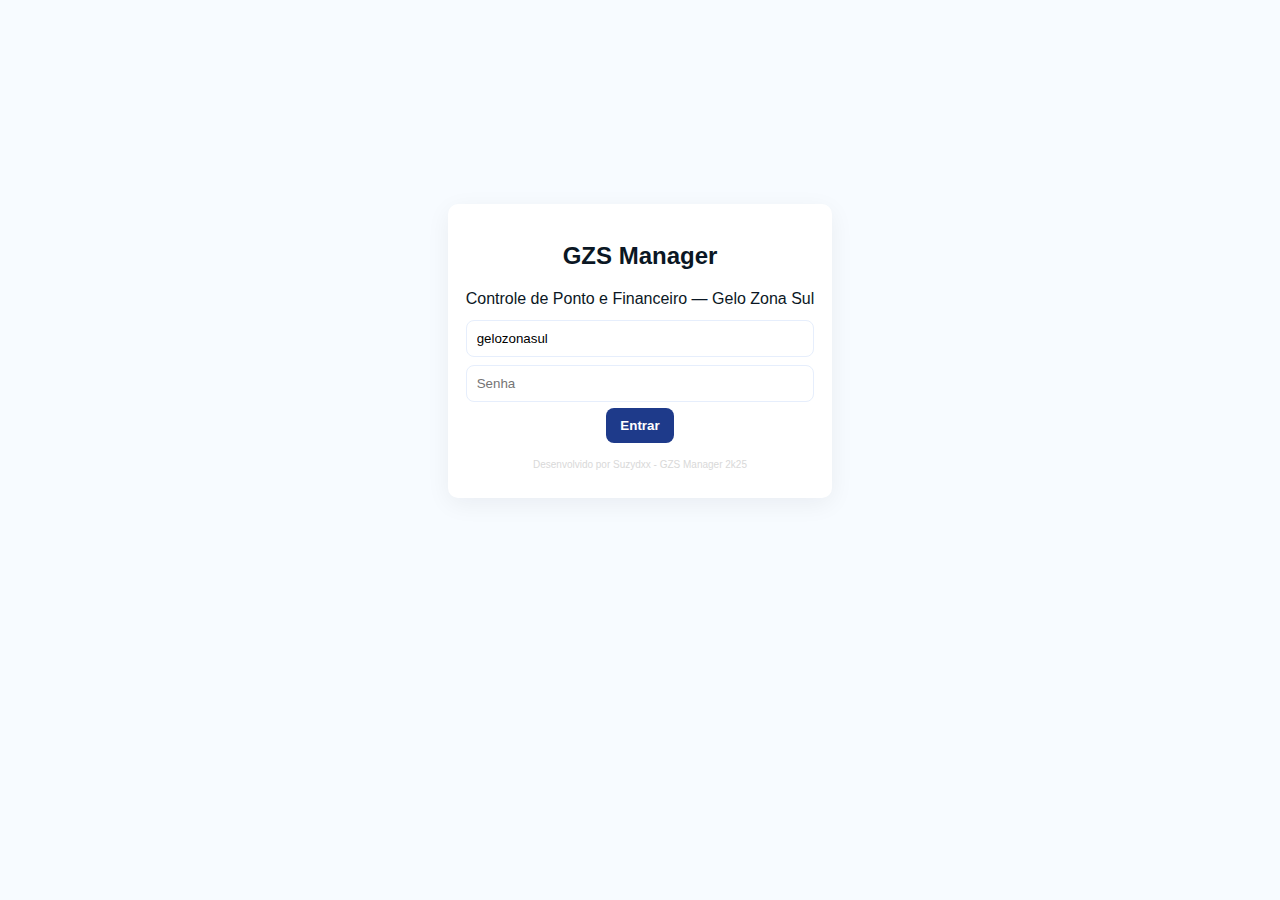
<file: index.html>
<!doctype html>
<html lang="pt-BR">
<head>
  <meta charset="utf-8"/>
  <meta name="viewport" content="width=device-width,initial-scale=1"/>
  <title>GZS Manager - Login</title>
  <link rel="stylesheet" href="style.css"/>
</head>
<body>
  <main class="center">
    <div class="card login-card" id="loginCard">
      <h2>GZS Manager</h2>
      <div class="muted">Controle de Ponto e Financeiro — Gelo Zona Sul</div>
      
      <div class="grid">
        <input id="user" placeholder="Usuário" class="input" value="gelozonasul" />
        <input id="pass" placeholder="Senha" type="password" class="input" />
      </div>

      <div class="actions">
        <button id="btnLogin" class="btn">Entrar</button>
      </div>

      <p class="small creditos" style="opacity: 0.8;">
        Desenvolvido por Suzydxx - GZS Manager 2k25
      </p>
    </div>
  </main>

  <script src="script.js"></script>
</body>
</html>
</file>
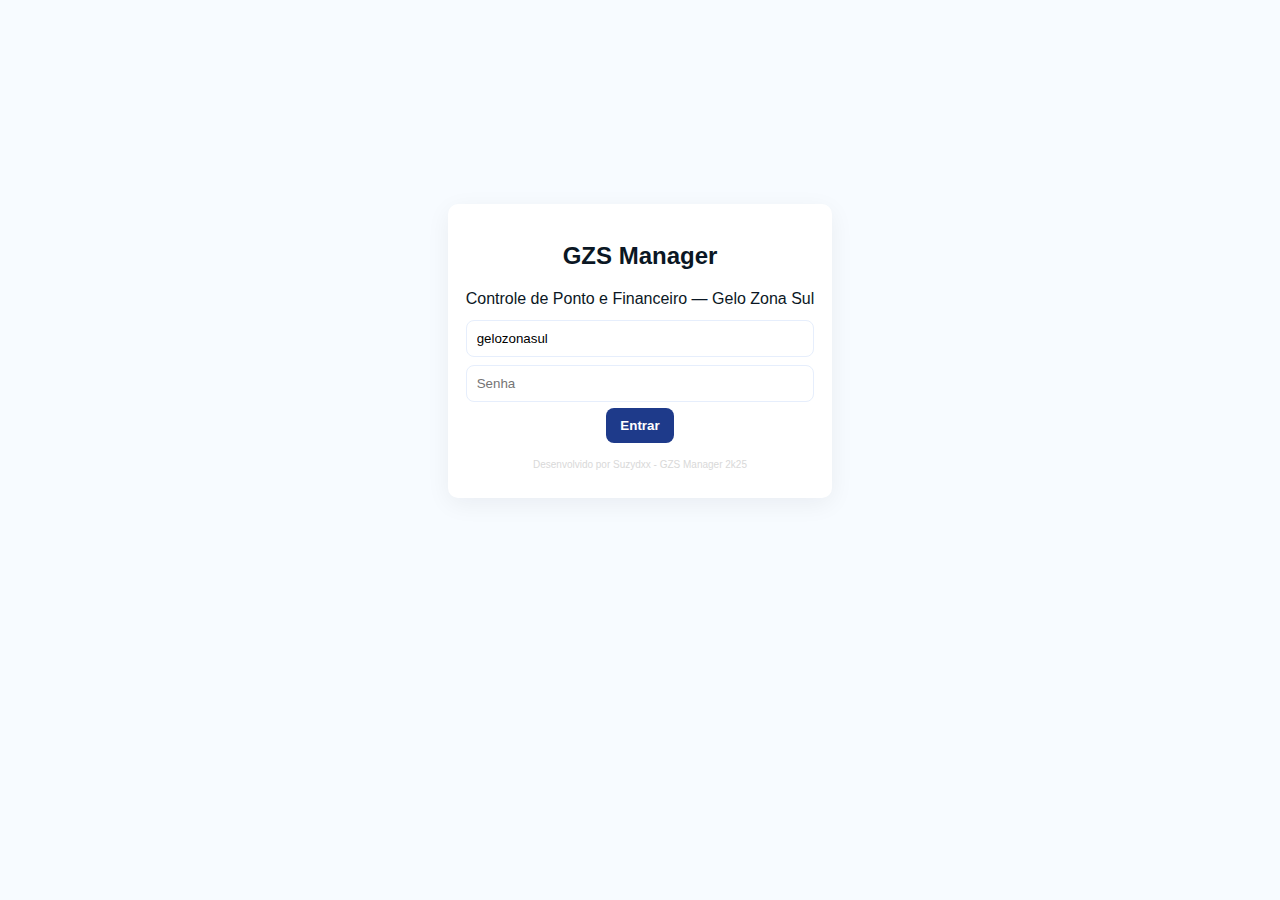
<file: configuracoes.html>
<!doctype html>
<html lang="pt-BR">
<head>
  <meta charset="utf-8"/>
  <meta name="viewport" content="width=device-width,initial-scale=1"/>
  <title>Configurações - GZS Manager</title>
  <link rel="stylesheet" href="style.css"/>
</head>
<body>
  <header class="topbar"><div class="header-texts"><div class="h1">Configurações</div><div class="h2">Gelo Zona Sul</div></div></header>
  <main class="main">
    <div class="card">
      <h3>Configurações do sistema</h3>
      <div style="display:grid;grid-template-columns:1fr 1fr;gap:8px">
        <div><label>Empresa</label><input id="cEmpresa" class="input"></div>
        <div><label>E-mail relatórios</label><input id="cEmail" class="input"></div>
        <div><label>Usuário admin</label><input id="cUser" class="input"></div>
        <div><label>Senha admin</label><input id="cPass" class="input" type="password"></div>
      </div>
      <h4 style="margin-top:12px">Valores</h4>
      <div style="display:grid;grid-template-columns:1fr 1fr;gap:8px">
        <div><label>Venda de folga (R$)</label><input id="cSell" class="input"></div>
        <div><label>Alimentação (R$ por dia)</label><input id="cFood" class="input"></div>
        <div><label>Desconto atraso (R$)</label><input id="cLate" class="input"></div>
        <div><label>Limite atraso (HH:MM)</label><input id="cLateLimit" class="input"></div>
      </div>
      <div style="margin-top:8px">
        <button id="saveCfg" class="btn">Salvar</button>
        <button id="exportCfg" class="btn secondary">Exportar backup</button>
        <button id="restoreDefault" class="btn">Restaurar padrões</button>
      </div>
    </div>
  </main>
  <script src="script.js"></script>
</body>
</html>
</file>
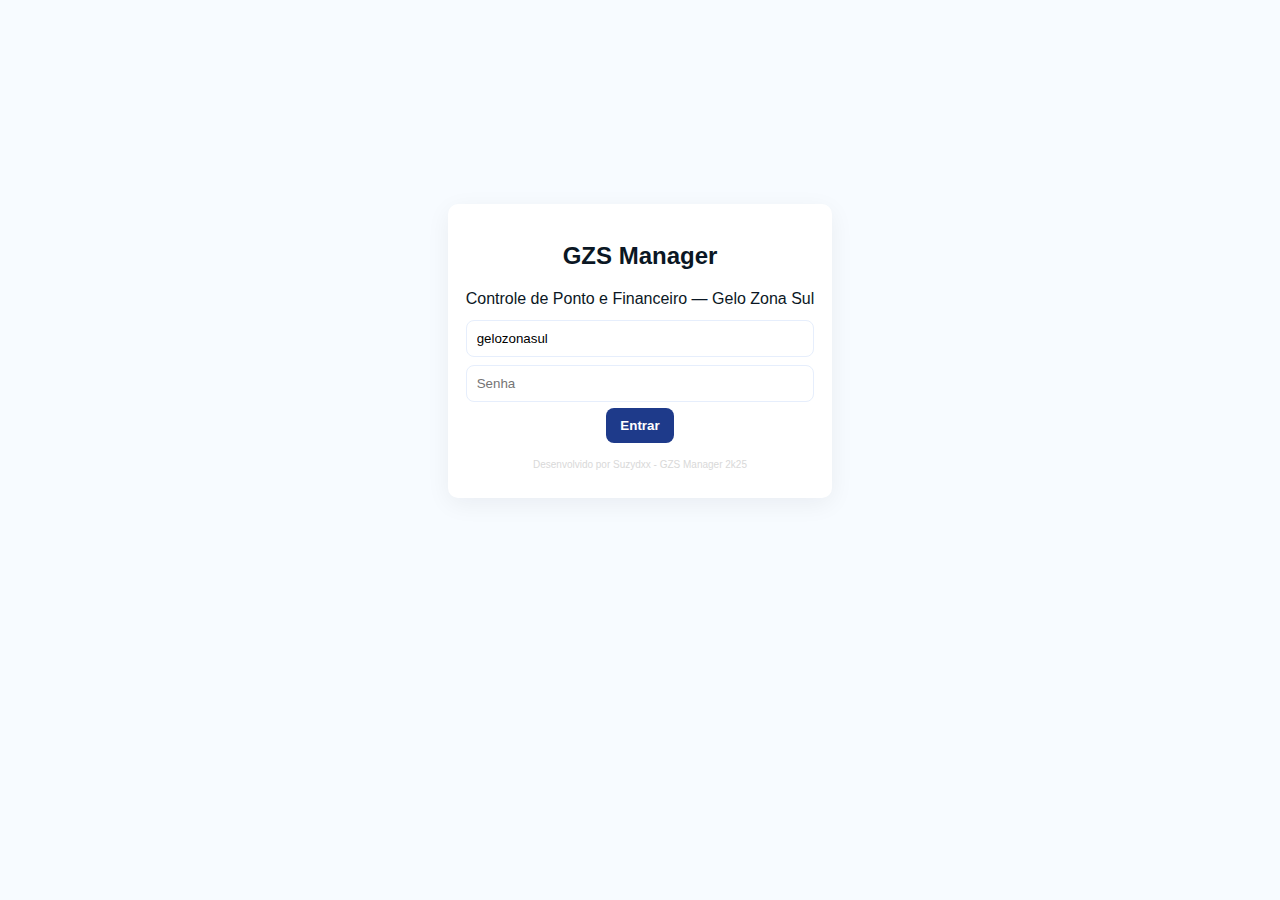
<file: funcionario.html>
<!doctype html>
<html lang="pt-BR">
<head>
  <meta charset="utf-8"/>
  <meta name="viewport" content="width=device-width,initial-scale=1"/>
  <title>Funcionário - GZS Manager</title>
  <link rel="stylesheet" href="style.css"/>
</head>
<body>
  <header class="topbar"><div class="header-texts"><div class="h1" id="empTitle">Funcionário</div><div class="h2" id="empSub"></div></div></header>
  <main class="main" id="main">
    <div class="card" id="pointsCard"></div>
  </main>
  <script src="script.js"></script>
</body>
</html>
</file>
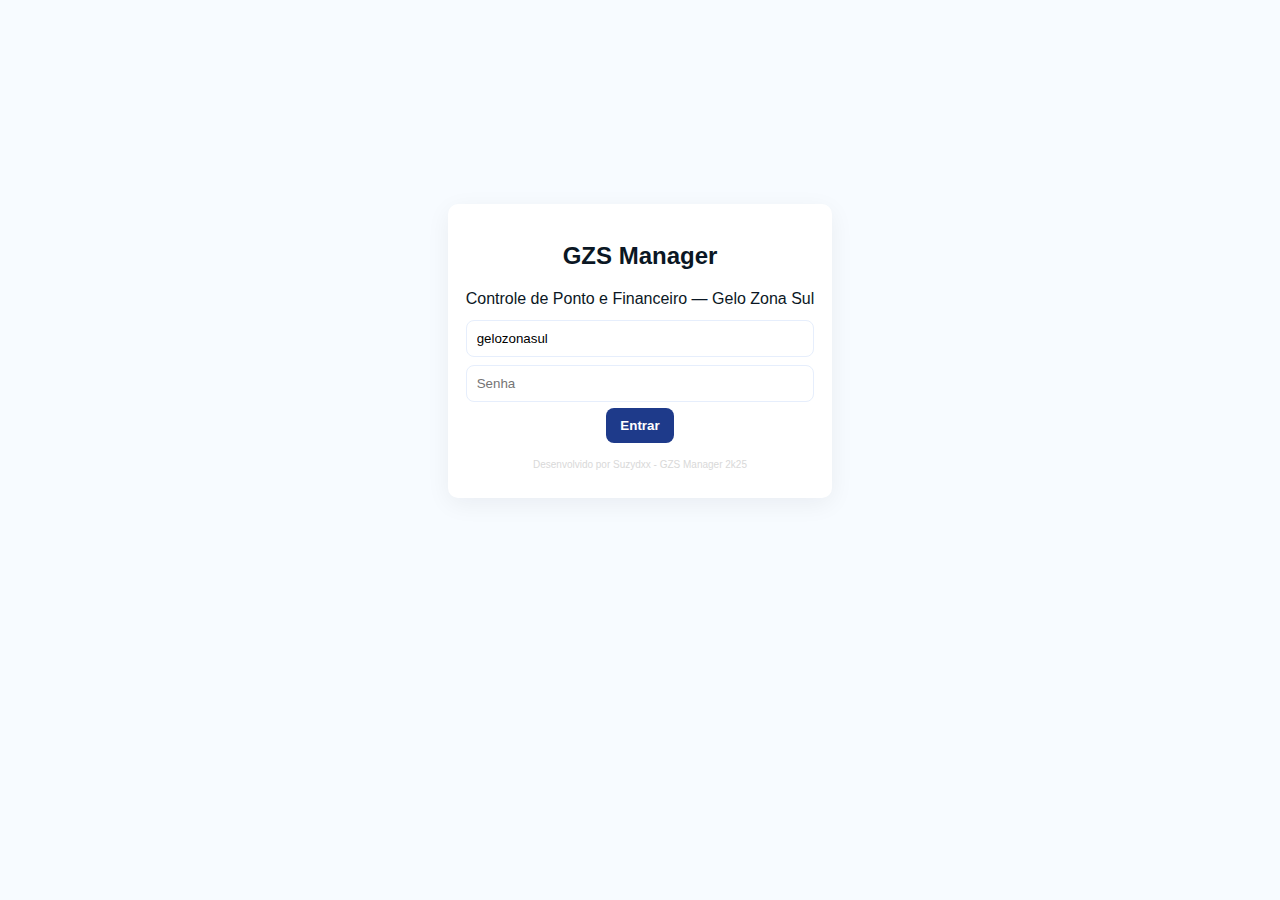
<file: painel.html>
<!doctype html>
<html lang="pt-BR">
<head>
  <meta charset="utf-8"/>
  <meta name="viewport" content="width=device-width,initial-scale=1"/>
  <title>Painel - GZS Manager</title>
  <link rel="stylesheet" href="style.css"/>
</head>
<body>
  <header class="topbar"><div class="header-texts"><div class="h1">Controle de Ponto e Financeiro</div><div class="h2">Gelo Zona Sul</div></div></header>
  <main class="app">
    <aside class="sidebar">
      <div class="header-row"><strong id="empresaTitle">GZS Manager - Sistema de Controle e Gestão</strong></div>
      <div id="empList"></div>
      <div class="controls" style="margin-top:12px">
        <button id="btnAddEmp" class="btn">+ Novo</button>
        <button id="btnSettings" class="btn secondary">Configurações</button>
      </div>
      <div class="footer creditos">Desenvolvido por Suzydxx - GZS Manager 2k25</div>
    </aside>
    <main class="main" id="mainArea">
      <div class="card"><h3>Visão geral</h3><div id="overview"></div></div>
    </main>
  </main>

  <script src="script.js"></script>
</body>
</html>
</file>
<file: style.css>
/* Simple professional styling */
:root{--blue:#1E3A8A;--bg:#f7fbff;--card:#fff;--muted:#6b7280}
*{box-sizing:border-box;font-family:Inter,Segoe UI,Roboto,Arial,sans-serif}
body{margin:0;background:var(--bg);color:#0b1724}
.topbar{display:flex;align-items:center;gap:12px;padding:14px 18px;background:linear-gradient(90deg,#fff,#eaf4ff);border-bottom:1px solid #e6f0ff}
.header-texts{display:flex;flex-direction:column}
.h1{font-weight:800;color:var(--blue);font-size:18px}
.h2{font-weight:600;color:#0b1724;font-size:14px;opacity:0.85}
.center{display:flex;align-items:center;justify-content:center;height:78vh}
.card{background:var(--card);padding:18px;border-radius:10px;box-shadow:0 6px 24px rgba(16,24,40,0.06);max-width:900px;text-align:left}
.login-card{text-align:center;max-width:520px}
.grid{display:grid;grid-template-columns:1fr;gap:8px;margin-top:12px}
.input{padding:10px;border-radius:8px;border:1px solid #e6eefc}
.btn{background:var(--blue);color:#fff;padding:10px 14px;border-radius:8px;border:none;cursor:pointer;font-weight:700;margin:6px}
.btn.secondary{background:#6b7280}
.small{font-size:11px;color:rgba(11,23,36,0.45);margin-top:8px}
.hidden{display:none}
.app{display:flex;gap:18px;padding:18px}
.sidebar{width:300px;background:#fff;padding:16px;border-radius:8px}
.main{flex:1;background:#fff;padding:16px;border-radius:8px}
.table{width:100%;border-collapse:collapse;margin-top:8px}
.table th{background:var(--blue);color:#fff;padding:8px}
.table td, .table th{padding:6px;border:1px solid #f1f7ff}
.controls{display:flex;gap:8px;margin-top:8px}
.notice{background:#fff7e9;border-left:4px solid #f59e0b;padding:8px;border-radius:6px;margin-bottom:8px}
.small-note{font-size:13px;color:#6b7280;margin-bottom:8px}
.input-small{padding:6px;border-radius:6px;border:1px solid #e6eefc;width:120px}
.calendar-grid{display:grid;grid-template-columns:repeat(7,1fr);gap:6px;margin-top:8px}
.calendar-day{padding:8px;border-radius:6px;border:1px solid #e6eefc;text-align:center;cursor:pointer;background:#fff}
.calendar-day.q1{background:#dbeefe;color:var(--blue);font-weight:700}
.calendar-day.q2{background:#e8f7e8;color:#047857;font-weight:700}
.header-row{display:flex;justify-content:space-between;align-items:center;margin-bottom:8px}
.small-ghost{font-size:12px;color:#94a3b8}
.footer{font-size:11px;color:#94a3b8;margin-top:12px;text-align:center}
.creditos{font-size:10px;color:#d0d0d0;text-align:center;margin-top:10px;opacity:0.3}
.table-fixed{width:100%;border-collapse:collapse}
.inp-time{width:90px;padding:6px;border-radius:6px;border:1px solid #e6eefc}
.total-box{background:#eaf4ff;padding:12px;border-radius:8px;margin-top:8px;font-weight:700;color:var(--blue)}
</file>
